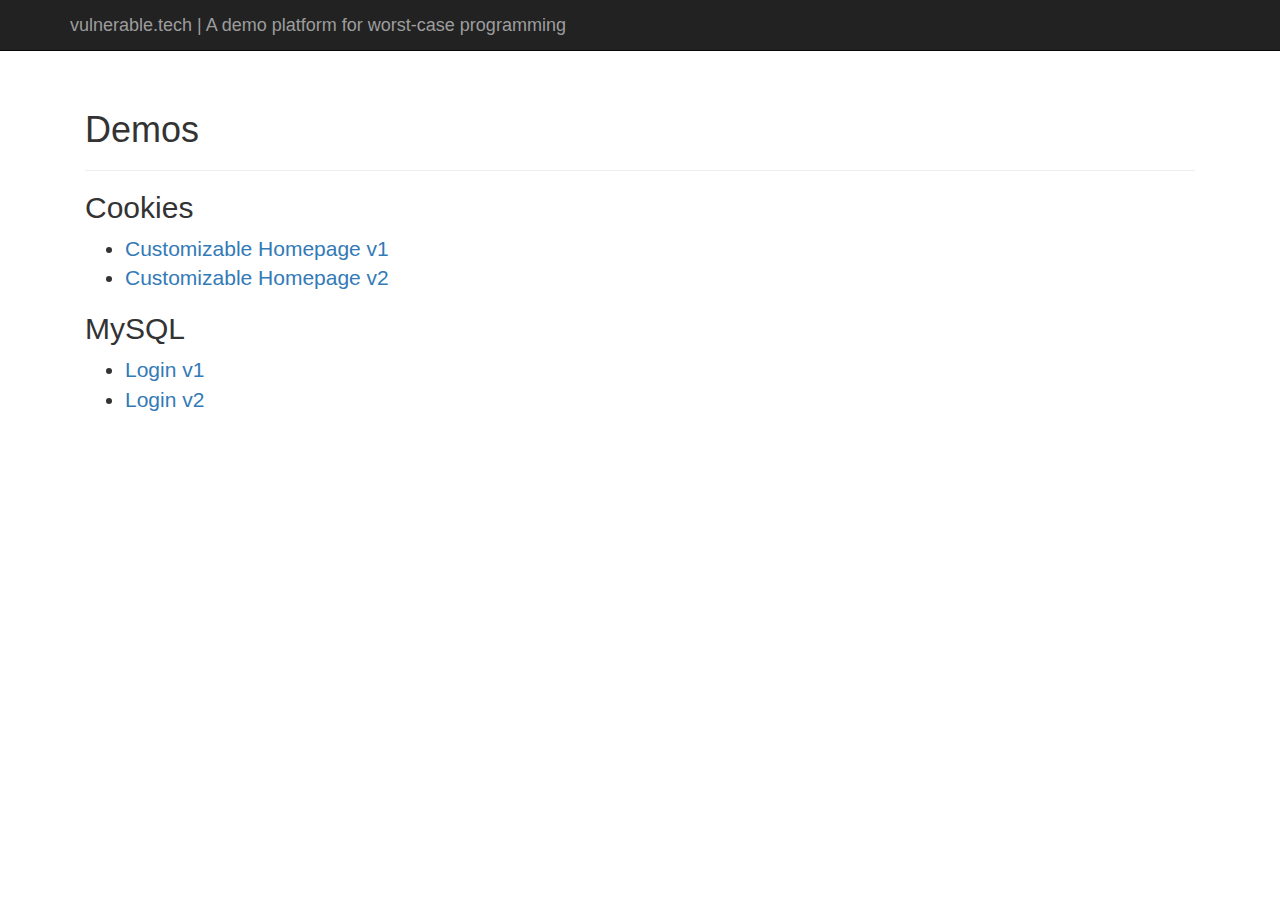
<file: index.html>
<!DOCTYPE html>
<html lang="en">
  <head>
    <meta charset="utf-8">
    <meta http-equiv="X-UA-Compatible" content="IE=edge">
    <meta name="viewport" content="width=device-width, initial-scale=1">

    <title>vulnerable.tech | A demo platform for worst-case programming</title>

    <!-- CSS -->
    <link rel="stylesheet" href="css/bootstrap.min.css">
    <link rel="stylesheet" href="css/style.css">

    <!-- HTML5 shim and Respond.js for IE8 support of HTML5 elements and media queries -->
    <!--[if lt IE 9]>
      <script src="js/html5shiv.min.js"></script>
      <script src="js/respond.min.js"></script>
    <![endif]-->
  </head>

  <body>

    <nav class="navbar navbar-inverse navbar-fixed-top">
      <div class="container">
        <div class="navbar-header">
          <button type="button" class="navbar-toggle collapsed" data-toggle="collapse" data-target="#navbar" aria-expanded="false" aria-controls="navbar">
            <span class="sr-only">Toggle navigation</span>
            <span class="icon-bar"></span>
            <span class="icon-bar"></span>
            <span class="icon-bar"></span>
          </button>
          <a class="navbar-brand" href="/">vulnerable.tech | A demo platform for worst-case programming</a>
        </div>
      </div>
    </nav>

    <div class="container">
      <div class="starter-template">
        <h1>Demos</h1>
        <hr>
        <h2>Cookies</h2>
        <ul class="lead">
        	<li><a href="demos/cookies/v1">Customizable Homepage v1</a></li>
        	<li><a href="demos/cookies/v2">Customizable Homepage v2</a></li>
        </ul>
        <h2>MySQL</h2>
        <ul class="lead">
        	<li><a href="demos/mysql/v1">Login v1</a></li>
        	<li><a href="demos/mysql/v2">Login v2</a></li>
        </ul>
      </div>
    </div>

    <script src="js/jquery.min.js"></script>
    <script src="js/bootstrap.min.js"></script>
  </body>
</html>
</file>
<file: css/style.css>
body {
  padding-top: 50px;
}
.starter-template {
  padding: 40px 15px;
}

button a {
  color: black !important;
  text-decoration: none !important;
  font-style: normal !important;
}

button a:hover {
  color: black !important;
  text-decoration: none !important;
  font-style: normal !important;
}

button a:active {
  color: black !important;
  text-decoration: none !important;
  font-style: normal !important;
}
</file>
